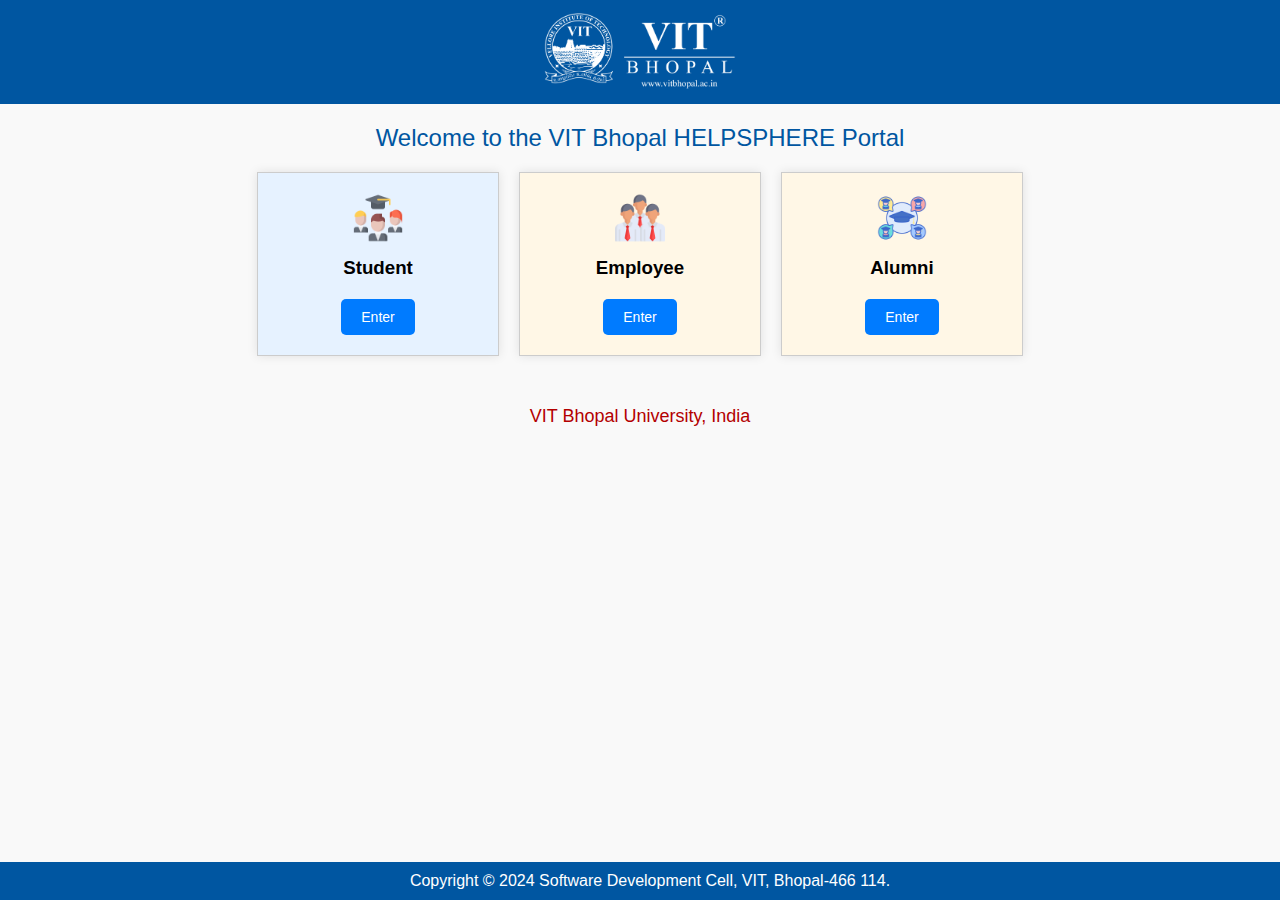
<file: index.html>
<!DOCTYPE html>
<html lang="en">
<head>
    <meta charset="UTF-8">
    <meta name="viewport" content="width=device-width, initial-scale=1.0">
    <title>VTOP - VIT Bhopal University</title>
    <style>
        body {
            font-family: Arial, sans-serif;
            margin: 0;
            padding: 0;
            background-color: #f9f9f9;
        }
        header {
            background-color: #0056a1;
            padding: 10px;
            text-align: center;
        }
        header img {
            height: 80px;
        }
        .container {
            text-align: center;
            margin-top: 20px;
        }
        .container h2 {
            color: #0056a1;
            font-weight: normal;
        }
        .button-grid {
            display: flex;
            justify-content: center;
            flex-wrap: wrap;
            gap: 20px;
            margin-top: 20px;
        }
        .button {
            border: 1px solid #ccc;
            padding: 20px;
            width: 200px;
            text-align: center;
            box-shadow: 0 0 10px rgba(0, 0, 0, 0.1);
            background-color: white;
            position: relative;
            transition: box-shadow 0.3s ease;
            cursor: pointer;
        }
        .button img {
            width: 50px;
            height: 50px;
        }
        .button:hover {
            box-shadow: 0 0 15px rgba(0, 0, 0, 0.2);
        }
        .button h3 {
            margin: 10px 0;
        }
        .enter-button {
            background-color: #007bff;
            color: white;
            padding: 10px 20px;
            text-decoration: none;
            font-size: 14px;
            border-radius: 5px;
            display: inline-block;
            margin-top: 10px;
        }
        .enter-button:hover {
            background-color: #0056b3;
        }
        .student { background-color: #e6f2ff; }
        .employee { background-color: #fff7e6; }
        .parent { background-color: #e6ffe6; }
        .alumni { background-color: #e6f0ff; }
        .university {
            margin-top: 50px;
            font-size: 18px;
            color: #b30000;
        }
        footer {
            background-color: #0056a1;
            padding: 10px;
            text-align: center;
            color: white;
            position: fixed;
            bottom: 0;
            width: 100%;
        }
    </style>
</head>
<body>

<header>
    <img src="VITLogoEmblem.png" alt="VIT Bhopal">
</header>

<div class="container">
    <h2>Welcome to the VIT Bhopal HELPSPHERE Portal</h2>
    <!-- <p>A digital initiative by the institute facilitating Faculty, Staff, Students, Parents and Alumni to access and process Academics, Research, Supporting services at one common platform.</p> -->

    <div class="button-grid">
        <div class="button student">
            <img src="students.png" alt="Student">
            <h3>Student</h3>
            <a href="Studentlogin.html" class="enter-button">Enter</a>
        </div>
        <div class="button employee">
            <img src="employee.png" alt="Employee">
            <h3>Employee</h3>
            <a href="Employeelogin.html" class="enter-button">Enter</a>
        </div>
        <div class="button employee">
            <img src="alumni.png" alt="Employee">
            <h3>Alumni</h3>
            <a href="Alumnilogin.html" class="enter-button">Enter</a>
        </div>
    </div>

    <div class="university">
        VIT Bhopal University, India
    </div>
</div>

<footer>
    Copyright © 2024 Software Development Cell, VIT, Bhopal-466 114.
</footer>

</body>
</html>
</file>
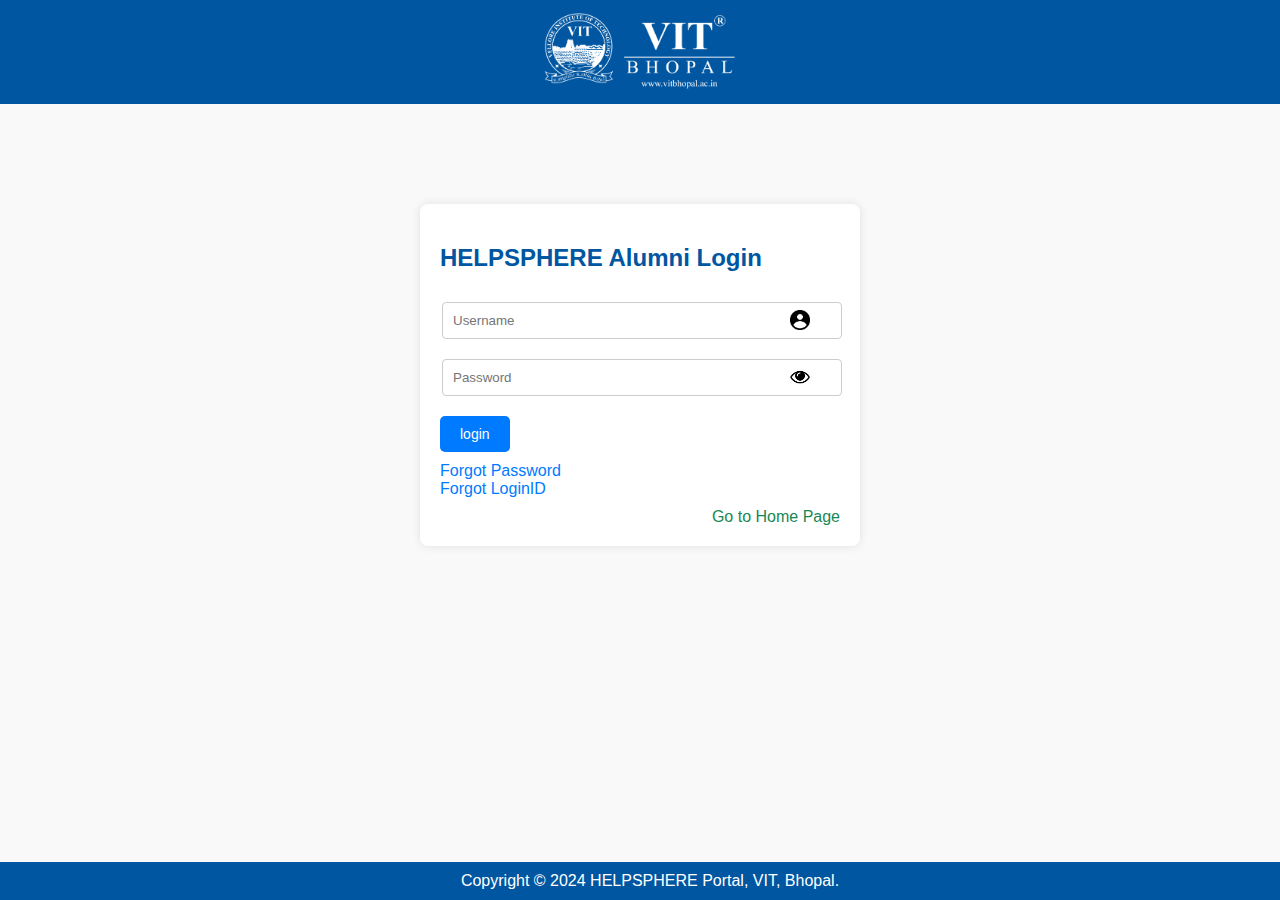
<file: Alumnilogin.html>
<!DOCTYPE html>
<html lang="en">
<head>
    <meta charset="UTF-8">
    <meta name="viewport" content="width=device-width, initial-scale=1.0">
    <title>Student Login</title>
    <style>
        body {
            font-family: Arial, sans-serif;
            margin: 0;
            padding: 0;
            background-color: #f9f9f9;
        }
        header {
            background-color: #0056a1;
            padding: 10px;
            text-align: center;
        }
        header img {
            height: 80px;
        }
        .container {
            width: 100%;
            max-width: 400px;
            margin: 100px auto;
            background-color: white;
            padding: 20px;
            border-radius: 8px;
            box-shadow: 0 0 10px rgba(0, 0, 0, 0.1);
        }
        h2 {
            color: #0056a1;
        }
        .input-container {
            position: relative;
            margin-left: 2px;
            margin-right: 20px;
        }
        input[type="text"], input[type="password"] {
            width: 100%;
            padding: 10px;
            margin: 10px 0;
            border: 1px solid #ccc;
            border-radius: 4px;
        }
        .input-container img {
            position: absolute;
            top: 50%;
            right: 10px; /* Align icon to the right */
            transform: translateY(-50%);
            width: 20px;
            height: 20px;
            cursor: pointer;
        }
        .enter-button {
            background-color: #007bff;
            color: white;
            padding: 10px 20px;
            text-decoration: none;
            font-size: 14px;
            border-radius: 5px;
            display: inline-block;
            margin-top: 10px;
        }
        .enter-button:hover {
            background-color: #0056b3;
        }
        .links {
            text-align: left;
            margin-top: 10px;
        }
        .links a {
            color: #007bff;
            text-decoration: none;
        }
        .links a:hover {
            text-decoration: underline;
        }
        .link {
            text-align: right;
            margin-top: 10px;
        }
        .link a {
            color: #198754;
            text-decoration: none;
        }
        .link a:hover {
            text-decoration: underline;
        }
        footer {
            background-color: #0056a1;
            padding: 10px;
            text-align: center;
            color: white;
            position: fixed;
            bottom: 0;
            width: 100%;
        }
    </style>
</head>
<body>

<header>
    <img src="VITLogoEmblem.png" alt="VIT Bhopal">
</header>
<div class="container">
    <h2>HELPSPHERE Alumni Login</h2>
    <form action="#" method="POST">
        <div class="input-container">
            <input type="text" name="username" placeholder="Username" required>
            <img src="username.png" alt="Username Icon">
        </div>
        <div class="input-container">
            <input type="password" name="password" id="password" placeholder="Password" required>
            <img src="close.png" alt="Password Icon" onclick="togglePassword()"> 
        </div>
        <a href="Employee.html" class="enter-button">login</a>
    </form>
    <div class="links">
        <a href="#">Forgot Password</a><br><a href="#">Forgot LoginID</a><br>
    </div>
    <div class="link">
        <a href="Home.html">Go to Home Page</a>
    </div>
</div>
<footer>
    Copyright © 2024 HELPSPHERE Portal, VIT, Bhopal.
</footer>

<script>
    function togglePassword() {
        var passwordField = document.getElementById("password");
        var passwordIcon = document.querySelector('.input-container img[alt="Password Icon"]');
        if (passwordField.type === "password") {
            passwordField.type = "text";
            passwordIcon.src = "show.png"; // Change icon to "hide"
        } else {
            passwordField.type = "password";
            passwordIcon.src = "close.png"; // Change icon back to "show"
        }
    }

    // Fake user data for testing purposes
    const fakeUsers = [
        { username: "23BAI10348", password: "Akshansh@123" },
    ];

    // Add functionality to check fake users
    document.querySelector('.enter-button').addEventListener('click', function(event) {
        event.preventDefault(); // Prevent form submission for demo
        const usernameInput = document.querySelector('input[name="username"]').value;
        const passwordInput = document.querySelector('input[name="password"]').value;

        const user = fakeUsers.find(user => user.username === usernameInput && user.password === passwordInput);
        
        if (user) {
            window.location.href = "Employee.html"; // Redirect to Student.html on success
        } else {
            alert('Invalid username or password.'); // Alert on failure
        }
    });
</script>


</body>
</html>
</file>
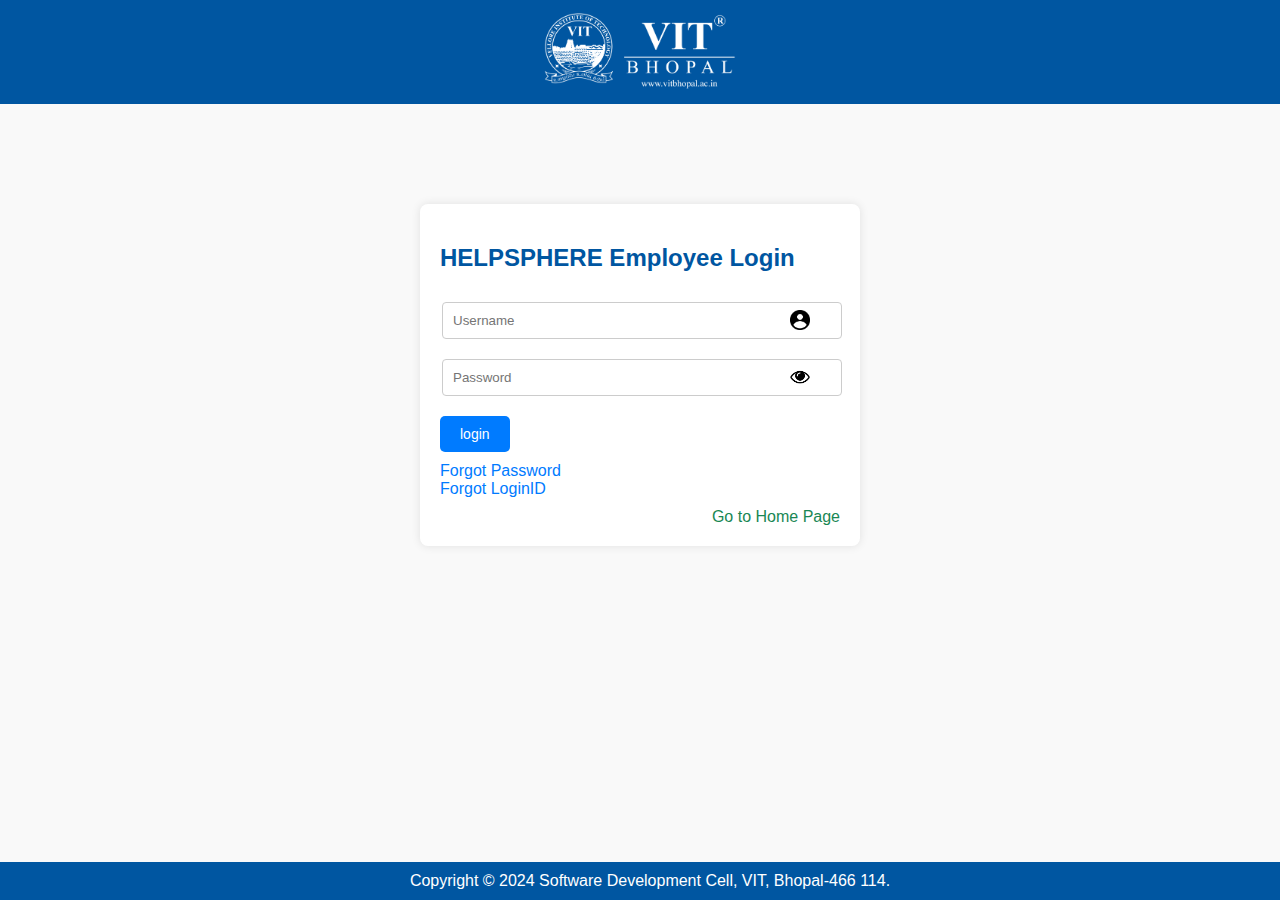
<file: Employeelogin.html>
<!DOCTYPE html>
<html lang="en">
<head>
    <meta charset="UTF-8">
    <meta name="viewport" content="width=device-width, initial-scale=1.0">
    <title>Student Login</title>
    <style>
        body {
            font-family: Arial, sans-serif;
            margin: 0;
            padding: 0;
            background-color: #f9f9f9;
        }
        header {
            background-color: #0056a1;
            padding: 10px;
            text-align: center;
        }
        header img {
            height: 80px;
        }
        .container {
            width: 100%;
            max-width: 400px;
            margin: 100px auto;
            background-color: white;
            padding: 20px;
            border-radius: 8px;
            box-shadow: 0 0 10px rgba(0, 0, 0, 0.1);
        }
        h2 {
            color: #0056a1;
        }
        .input-container {
            position: relative;
            margin-left: 2px;
            margin-right: 20px;
        }
        input[type="text"], input[type="password"] {
            width: 100%;
            padding: 10px;
            margin: 10px 0;
            border: 1px solid #ccc;
            border-radius: 4px;
        }
        .input-container img {
            position: absolute;
            top: 50%;
            right: 10px; /* Align icon to the right */
            transform: translateY(-50%);
            width: 20px;
            height: 20px;
            cursor: pointer;
        }
        .enter-button {
            background-color: #007bff;
            color: white;
            padding: 10px 20px;
            text-decoration: none;
            font-size: 14px;
            border-radius: 5px;
            display: inline-block;
            margin-top: 10px;
        }
        .enter-button:hover {
            background-color: #0056b3;
        }
        .links {
            text-align: left;
            margin-top: 10px;
        }
        .links a {
            color: #007bff;
            text-decoration: none;
        }
        .links a:hover {
            text-decoration: underline;
        }
        .link {
            text-align: right;
            margin-top: 10px;
        }
        .link a {
            color: #198754;
            text-decoration: none;
        }
        .link a:hover {
            text-decoration: underline;
        }
        footer {
            background-color: #0056a1;
            padding: 10px;
            text-align: center;
            color: white;
            position: fixed;
            bottom: 0;
            width: 100%;
        }
    </style>
</head>
<body>

<header>
    <img src="VITLogoEmblem.png" alt="VIT Bhopal">
</header>
<div class="container">
    <h2>HELPSPHERE Employee Login</h2>
    <form action="#" method="POST">
        <div class="input-container">
            <input type="text" name="username" placeholder="Username" required>
            <img src="username.png" alt="Username Icon">
        </div>
        <div class="input-container">
            <input type="password" name="password" id="password" placeholder="Password" required>
            <img src="close.png" alt="Password Icon" onclick="togglePassword()"> 
        </div>
        <a href="Employee.html" class="enter-button">login</a>
    </form>
    <div class="links">
        <a href="#">Forgot Password</a><br><a href="#">Forgot LoginID</a><br>
    </div>
    <div class="link">
        <a href="Home.html">Go to Home Page</a>
    </div>
</div>
<footer>
    Copyright © 2024 Software Development Cell, VIT, Bhopal-466 114.
</footer>

<script>
    function togglePassword() {
        var passwordField = document.getElementById("password");
        var passwordIcon = document.querySelector('.input-container img[alt="Password Icon"]');
        if (passwordField.type === "password") {
            passwordField.type = "text";
            passwordIcon.src = "show.png"; // Change icon to "hide"
        } else {
            passwordField.type = "password";
            passwordIcon.src = "close.png"; // Change icon back to "show"
        }
    }

    // Fake user data for testing purposes
    const fakeUsers = [
        { username: "23BAI10974", password: "Varni@1512" },
    ];

    // Add functionality to check fake users
    document.querySelector('.enter-button').addEventListener('click', function(event) {
        event.preventDefault(); // Prevent form submission for demo
        const usernameInput = document.querySelector('input[name="username"]').value;
        const passwordInput = document.querySelector('input[name="password"]').value;

        const user = fakeUsers.find(user => user.username === usernameInput && user.password === passwordInput);
        
        if (user) {
            window.location.href = "Employee.html"; // Redirect to Student.html on success
        } else {
            alert('Invalid username or password.'); // Alert on failure
        }
    });
</script>


</body>
</html>
</file>
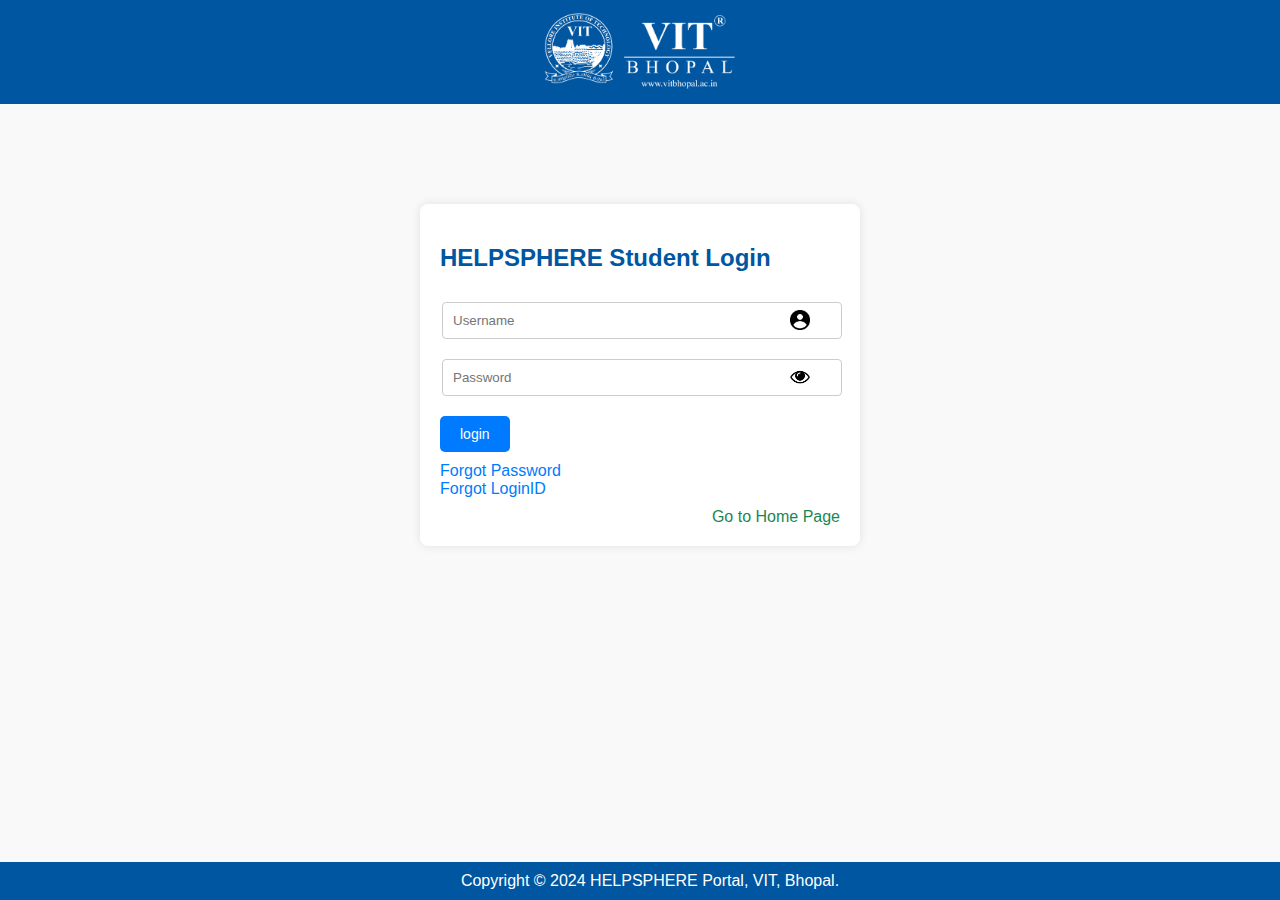
<file: Studentlogin.html>
<!DOCTYPE html>
<html lang="en">
<head>
    <meta charset="UTF-8">
    <meta name="viewport" content="width=device-width, initial-scale=1.0">
    <title>Student Login</title>
    <style>
        body {
            font-family: Arial, sans-serif;
            margin: 0;
            padding: 0;
            background-color: #f9f9f9;
        }
        header {
            background-color: #0056a1;
            padding: 10px;
            text-align: center;
        }
        header img {
            height: 80px;
        }
        .container {
            width: 100%;
            max-width: 400px;
            margin: 100px auto;
            background-color: white;
            padding: 20px;
            border-radius: 8px;
            box-shadow: 0 0 10px rgba(0, 0, 0, 0.1);
        }
        h2 {
            color: #0056a1;
        }
        .input-container {
            position: relative;
            margin-left: 2px;
            margin-right: 20px;
        }
        input[type="text"], input[type="password"] {
            width: 100%;
            padding: 10px;
            margin: 10px 0;
            border: 1px solid #ccc;
            border-radius: 4px;
        }
        .input-container img {
            position: absolute;
            top: 50%;
            right: 10px; /* Align icon to the right */
            transform: translateY(-50%);
            width: 20px;
            height: 20px;
            cursor: pointer;
        }
        .enter-button {
            background-color: #007bff;
            color: white;
            padding: 10px 20px;
            text-decoration: none;
            font-size: 14px;
            border-radius: 5px;
            display: inline-block;
            margin-top: 10px;
        }
        .enter-button:hover {
            background-color: #0056b3;
        }
        .links {
            text-align: left;
            margin-top: 10px;
        }
        .links a {
            color: #007bff;
            text-decoration: none;
        }
        .links a:hover {
            text-decoration: underline;
        }
        .link {
            text-align: right;
            margin-top: 10px;
        }
        .link a {
            color: #198754;
            text-decoration: none;
        }
        .link a:hover {
            text-decoration: underline;
        }
        footer {
            background-color: #0056a1;
            padding: 10px;
            text-align: center;
            color: white;
            position: fixed;
            bottom: 0;
            width: 100%;
        }
    </style>
</head>
<body>

<header>
    <img src="VITLogoEmblem.png" alt="VIT Bhopal">
</header>
<div class="container">
    <h2>HELPSPHERE Student Login</h2>
    <form action="#" method="POST">
        <div class="input-container">
            <input type="text" name="username" placeholder="Username" required>
            <img src="username.png" alt="Username Icon">
        </div>
        <div class="input-container">
            <input type="password" name="password" id="password" placeholder="Password" required>
            <img src="close.png" alt="Password Icon" onclick="togglePassword()"> 
        </div>
        <a href="Student.html" class="enter-button">login</a>
    </form>
    <div class="links">
        <a href="#">Forgot Password</a><br><a href="#">Forgot LoginID</a><br>
    </div>
    <div class="link">
        <a href="Home.html">Go to Home Page</a>
    </div>
</div>
<footer>
    Copyright © 2024 HELPSPHERE Portal, VIT, Bhopal.
</footer>

<script>
    function togglePassword() {
        var passwordField = document.getElementById("password");
        var passwordIcon = document.querySelector('.input-container img[alt="Password Icon"]');
        if (passwordField.type === "password") {
            passwordField.type = "text";
            passwordIcon.src = "show.png"; // Change icon to "hide"
        } else {
            passwordField.type = "password";
            passwordIcon.src = "close.png"; // Change icon back to "show"
        }
    }

    // Fake user data for testing purposes
    const fakeUsers = [
        { username: "23BAI10974", password: "Varni@1512" },
        { username: "23BAI11394", password: "Zoya@1509" },
        { username: "23BAI10348", password: "Akshansh@123" }
    ];

    // Add functionality to check fake users
    document.querySelector('.enter-button').addEventListener('click', function(event) {
        event.preventDefault(); // Prevent form submission for demo
        const usernameInput = document.querySelector('input[name="username"]').value;
        const passwordInput = document.querySelector('input[name="password"]').value;

        const user = fakeUsers.find(user => user.username === usernameInput && user.password === passwordInput);
        
        if (user) {
            window.location.href = "Student.html"; // Redirect to Student.html on success
        } else {
            alert('Invalid username or password.'); // Alert on failure
        }
    });
</script>


</body>
</html>
</file>
